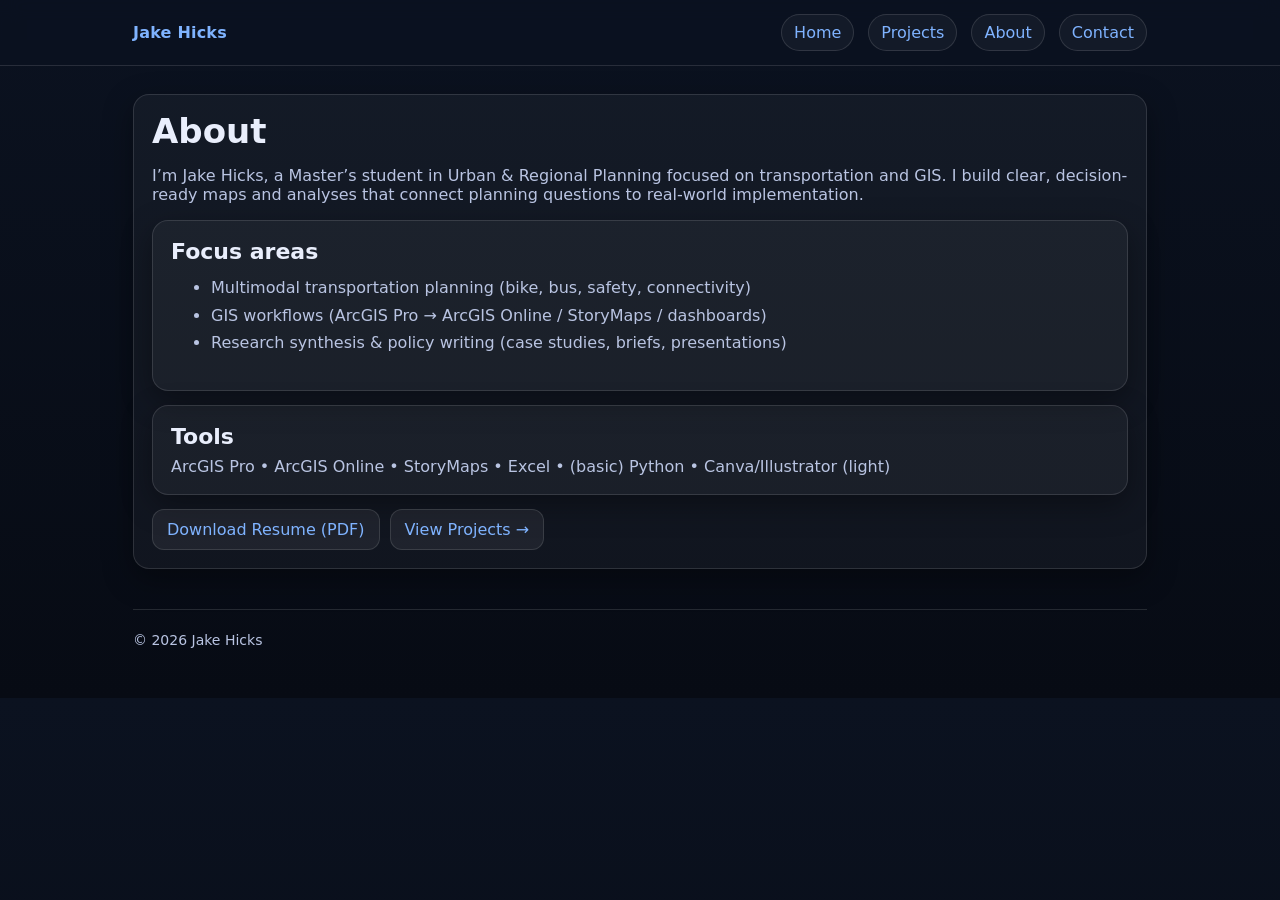
<file: about/index.html>
<!doctype html>
<html lang="en">
<head>
  <meta charset="utf-8" />
  <meta name="viewport" content="width=device-width,initial-scale=1" />
  <title>About | Jake Hicks</title>
  <link rel="stylesheet" href="/assets/css/style.css" />
</head>
<body>

<header class="nav">
  <div class="nav-inner">
    <div class="brand"><a href="/">Jake Hicks</a></div>
    <nav class="navlinks">
      <a class="pill" href="/">Home</a>
      <a class="pill" href="/projects/">Projects</a>
      <a class="pill" href="/about/">About</a>
      <a class="pill" href="/contact/">Contact</a>
    </nav>
  </div>
</header>

<main class="container">
  <section class="card">
    <h1 class="h1" style="font-size:34px;">About</h1>

    <p class="muted">
      I’m Jake Hicks, a Master’s student in Urban & Regional Planning focused on transportation and GIS.
      I build clear, decision-ready maps and analyses that connect planning questions to real-world implementation.
    </p>

    <div class="card" style="margin-top:14px;">
      <h2 class="h2">Focus areas</h2>
      <ul class="muted" style="line-height:1.7; margin-top:10px;">
        <li>Multimodal transportation planning (bike, bus, safety, connectivity)</li>
        <li>GIS workflows (ArcGIS Pro → ArcGIS Online / StoryMaps / dashboards)</li>
        <li>Research synthesis & policy writing (case studies, briefs, presentations)</li>
      </ul>
    </div>

    <div class="card" style="margin-top:14px;">
      <h2 class="h2">Tools</h2>
      <p class="muted" style="margin:0;">
        ArcGIS Pro • ArcGIS Online • StoryMaps • Excel • (basic) Python • Canva/Illustrator (light)
      </p>
    </div>

    <div class="btnrow" style="margin-top:14px;">
      <a class="btn" href="/assets/Jake-Hicks-Resume.pdf">Download Resume (PDF)</a>
      <a class="btn" href="/projects/">View Projects →</a>
    </div>
  </section>

  <footer class="footer">
    © <span id="y"></span> Jake Hicks
  </footer>
</main>

<script>
  document.getElementById("y").textContent = new Date().getFullYear();
</script>
</body>
</html>
</file>
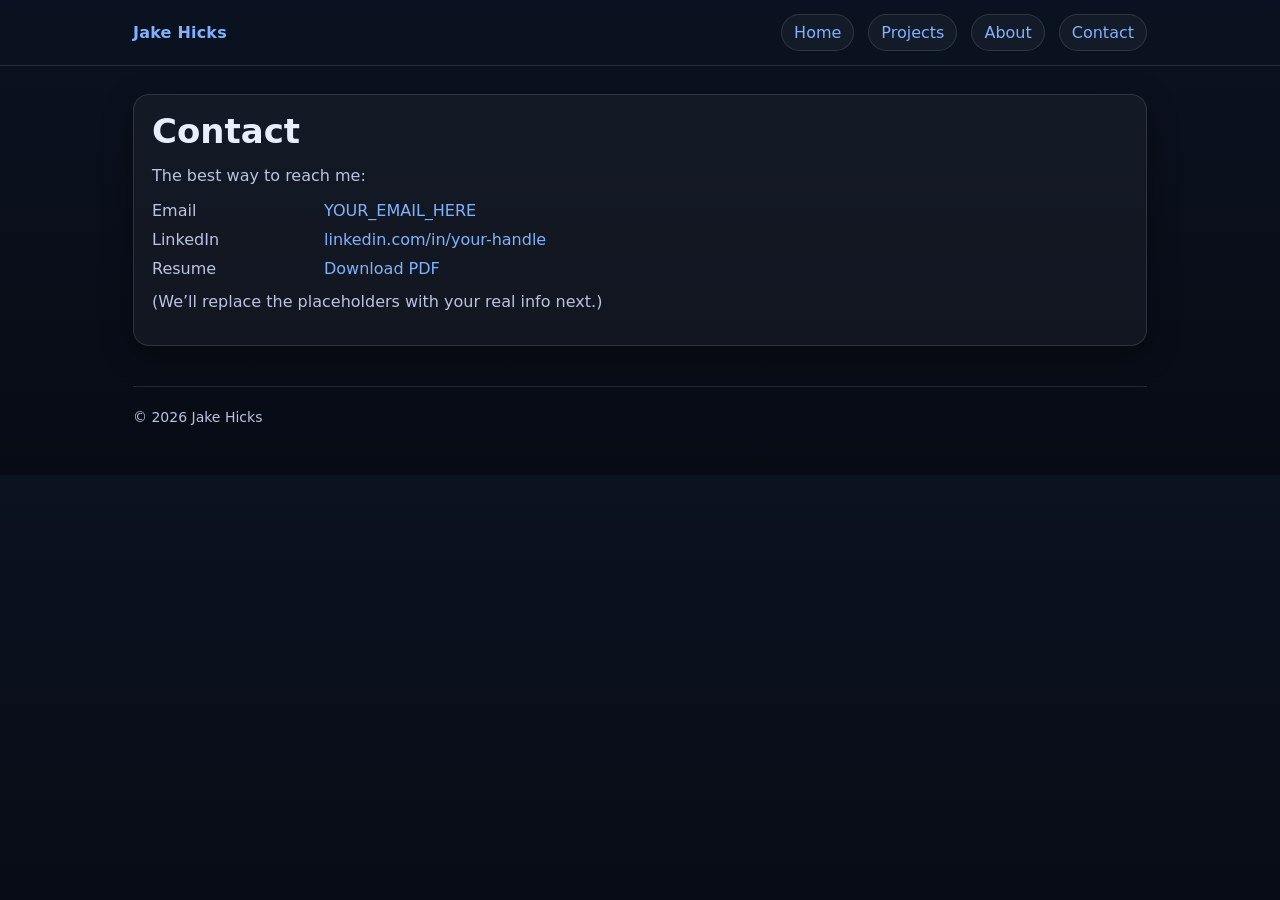
<file: contact/index.html>
<!doctype html>
<html lang="en">
<head>
  <meta charset="utf-8" />
  <meta name="viewport" content="width=device-width,initial-scale=1" />
  <title>Contact | Jake Hicks</title>
  <link rel="stylesheet" href="/assets/css/style.css" />
</head>
<body>

<header class="nav">
  <div class="nav-inner">
    <div class="brand"><a href="/">Jake Hicks</a></div>
    <nav class="navlinks">
      <a class="pill" href="/">Home</a>
      <a class="pill" href="/projects/">Projects</a>
      <a class="pill" href="/about/">About</a>
      <a class="pill" href="/contact/">Contact</a>
    </nav>
  </div>
</header>

<main class="container">
  <section class="card">
    <h1 class="h1" style="font-size:34px;">Contact</h1>
    <p class="muted">The best way to reach me:</p>

    <div class="kv">
      <div>Email</div>
      <div>
        <a href="mailto:YOUR_EMAIL_HERE">YOUR_EMAIL_HERE</a>
      </div>
    </div>

    <div class="kv">
      <div>LinkedIn</div>
      <div>
        <a href="https://www.linkedin.com/" target="_blank" rel="noopener">
          linkedin.com/in/your-handle
        </a>
      </div>
    </div>

    <div class="kv">
      <div>Resume</div>
      <div>
        <a href="/assets/Jake-Hicks-Resume.pdf">Download PDF</a>
      </div>
    </div>

    <p class="muted" style="margin-top:14px;">
      (We’ll replace the placeholders with your real info next.)
    </p>
  </section>

  <footer class="footer">
    © <span id="y"></span> Jake Hicks
  </footer>
</main>

<script>
  document.getElementById("y").textContent = new Date().getFullYear();
</script>
</body>
</html>
</file>
<file: assets/css/style.css>
:root{
  --bg:#0b1220;
  --panel:#101a33;
  --text:#e9eefc;
  --muted:#b9c4e2;
  --link:#7fb3ff;
  --border: rgba(255,255,255,.12);
  --shadow: 0 10px 30px rgba(0,0,0,.35);
  --radius: 16px;
  --max: 1050px;
}
*{ box-sizing:border-box; }
html,body{ margin:0; padding:0; font-family: system-ui, -apple-system, Segoe UI, Roboto, Arial, sans-serif; background:linear-gradient(180deg, var(--bg), #070b14); color:var(--text); }
a{ color:var(--link); text-decoration:none; }
a:hover{ text-decoration:underline; }
.container{ max-width:var(--max); margin:0 auto; padding:28px 18px; }
.nav{ position:sticky; top:0; z-index:50; backdrop-filter: blur(10px); background: rgba(11,18,32,.75); border-bottom: 1px solid var(--border); }
.nav-inner{ max-width:var(--max); margin:0 auto; padding:14px 18px; display:flex; align-items:center; justify-content:space-between; gap:14px; }
.brand{ font-weight:700; letter-spacing:.2px; }
.navlinks{ display:flex; gap:14px; flex-wrap:wrap; }
.pill{ display:inline-flex; align-items:center; justify-content:center; padding:8px 12px; border:1px solid var(--border); border-radius:999px; background: rgba(255,255,255,.04); }
.pill:hover{ background: rgba(255,255,255,.07); text-decoration:none; }
.hero{ padding:34px 0 14px; display:grid; grid-template-columns: 1.2fr .8fr; gap:18px; }
@media (max-width:860px){ .hero{ grid-template-columns:1fr; } }
.card{ background: rgba(255,255,255,.04); border:1px solid var(--border); border-radius: var(--radius); box-shadow: var(--shadow); padding:18px; }
.h1{ font-size:38px; line-height:1.1; margin:0 0 10px; }
.h2{ font-size:22px; margin:0 0 8px; }
.muted{ color:var(--muted); }
.btnrow{ display:flex; gap:10px; flex-wrap:wrap; margin-top:14px; }
.btn{ display:inline-flex; gap:8px; align-items:center; padding:10px 14px; border-radius: 12px; border:1px solid var(--border); background: rgba(255,255,255,.06); }
.btn:hover{ background: rgba(255,255,255,.09); text-decoration:none; }
.grid{ margin-top:18px; display:grid; grid-template-columns: repeat(3, 1fr); gap:14px; }
@media (max-width:980px){ .grid{ grid-template-columns: repeat(2, 1fr); } }
@media (max-width:640px){ .grid{ grid-template-columns: 1fr; } }
.project-card img{ width:100%; height:160px; object-fit:cover; border-radius: 12px; border:1px solid var(--border); margin-bottom:10px; }
.tags{ display:flex; flex-wrap:wrap; gap:8px; margin-top:10px; }
.tag{ font-size:12px; color:var(--muted); border:1px solid var(--border); padding:6px 10px; border-radius:999px; background: rgba(255,255,255,.03); }
.footer{ margin-top:40px; padding:22px 0; border-top:1px solid var(--border); color:var(--muted); font-size:14px; }
.kv{ display:grid; grid-template-columns: 160px 1fr; gap:12px; margin:10px 0 2px; }
@media (max-width:640px){ .kv{ grid-template-columns:1fr; } }
.kv div:first-child{ color:var(--muted); }
.embed{ width:100%; height: 560px; border:1px solid var(--border); border-radius: var(--radius); overflow:hidden; background: rgba(0,0,0,.15); }
.small-embed{ height: 460px; }
</file>
